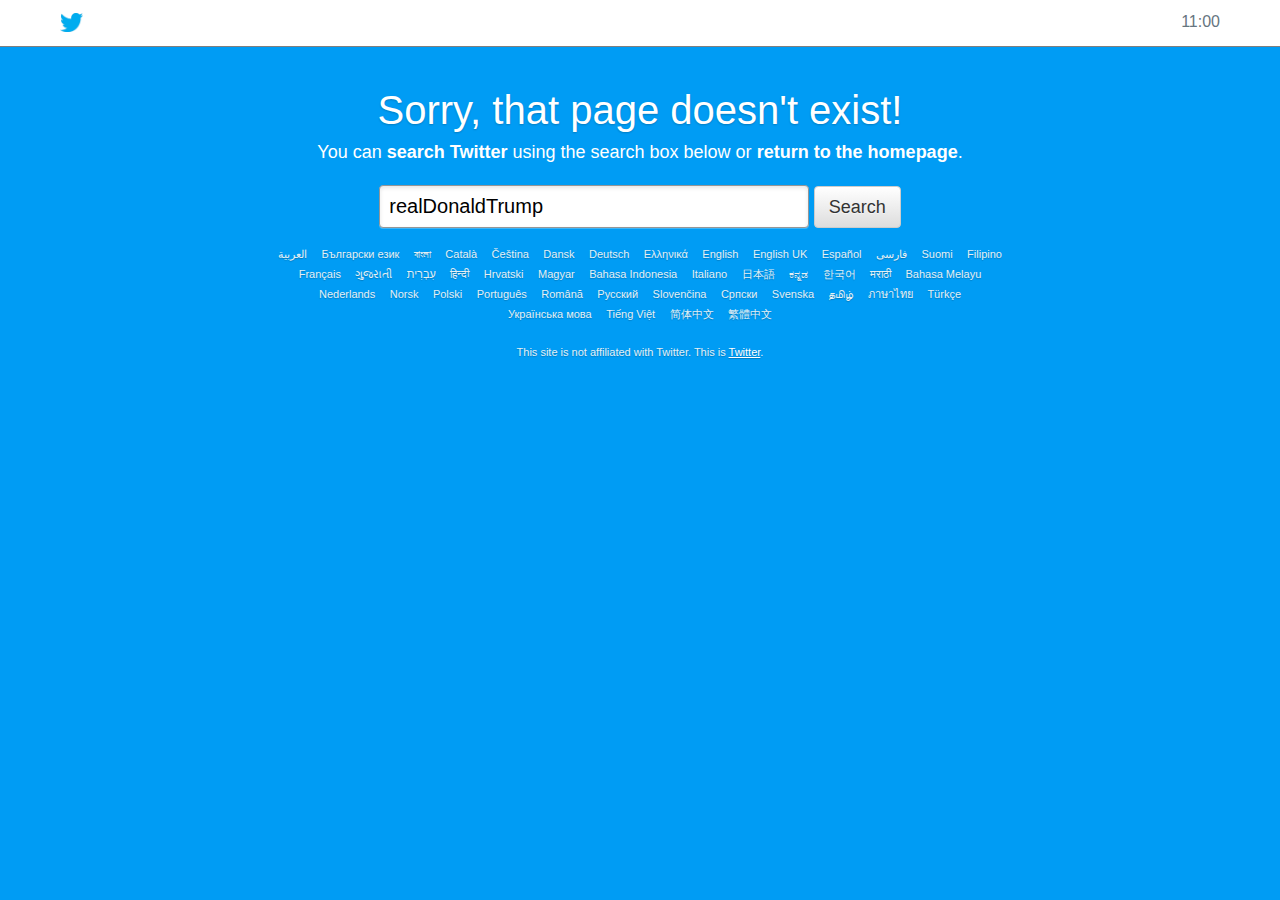
<file: index.html>
<!DOCTYPE html>
<html lang="en-US">
<head>
	<!-- Global site tag (gtag.js) - Google Analytics -->
<script async src="https://www.googletagmanager.com/gtag/js?id=UA-6881481-32"></script>
<script>
  window.dataLayer = window.dataLayer || [];
  function gtag(){dataLayer.push(arguments);}
  gtag('js', new Date());

  gtag('config', 'UA-6881481-32');
</script>

    <meta charset="UTF-8">
    <meta content="width=device-width,initial-scale=1" name="viewport">
    <title>Sorry / ?</title>
    <link href="favicon.ico" rel="shortcut icon" type="image/icon-x">
    <link rel="stylesheet" href="css/style.css">

    
</head>
<body>

    <div id="topbar"> 


      <a href="https://twitter.com/intent/tweet?text=Never%20forget:%20sorrythatpagedoesntexist.com" target="blank">  <img class="logo" src="img/logo.png" alt=""></a>
 <div style="position:fixed; top:0;right:0;color:#66757f;margin-top:13px;margin-right:60px;text-align:right;">

 <span id="spnSeconds" data-time="660000">11:00</span>

</div>

    </div>

    <div "wrapper"><div id="content"><h1>Sorry, that page doesn't exist!</h1>
    	<p>You can <span style="font-weight:bold;">search Twitter</span> using the search box below or <span style="font-weight:bold;">return to the homepage</span>.</p></div></div>

<div class="wrapper">
	<div>
    	 <form class="search">
            <input type="text" placeholder="realDonaldTrump">
            <br class="mob-break"><br class="mob-break">
            <input class="errorpage-btn" id="search_submit" type="submit" value="Search">
          </form>
          </div>
          </div>

<div class="wrapper">
<div id="language-block">


    	<ul class="languages">

              <li>العربية</li>

              <li>Български език</li>

              <li>বাংলা</li>

              <li>Català</li>

              <li>Čeština</li>

              <li>Dansk</li>

              <li>Deutsch</li>

              <li>Ελληνικά</li>

              <li>English</li>

              <li>English UK</li>

              <li>Español</li>

              <li>فارسی</li>

              <li>Suomi</li>

              <li>Filipino</li>

              <li>Français</li>

              <li>ગુજરાતી</li>

              <li>עִבְרִית</li>

              <li>हिन्दी</li>

              <li>Hrvatski</li>

              <li>Magyar</li>

              <li>Bahasa Indonesia</li>

              <li>Italiano</li>

              <li>日本語</li>

              <li>ಕನ್ನಡ</li>

              <li>한국어</li>

              <li>मराठी</li>

              <li>Bahasa Melayu</li>

              <li>Nederlands</li>

              <li>Norsk</li>

              <li>Polski</li>

              <li>Português</li>

              <li>Română</li>

              <li>Русский</li>

              <li>Slovenčina</li>

              <li>Српски</li>

              <li>Svenska</li>

              <li>தமிழ்</li>

              <li>ภาษาไทย</li>

              <li>Türkçe</li>

              <li>Українська мова</li>

              <li>Tiếng Việt</li>

              <li>简体中文</li>

              <li>繁體中文</li>
		<br><br>
		<li>This site is not affiliated with Twitter. This is <a href="https://twitter.com" target="self" style="color:white;"> Twitter</a>.</li>

          </ul>
      </div></div>
  <script src="https://ajax.googleapis.com/ajax/libs/jquery/3.2.1/jquery.min.js"></script>
  <script  src="js/minute-countdown.js"></script>
</body>
</html>
</file>
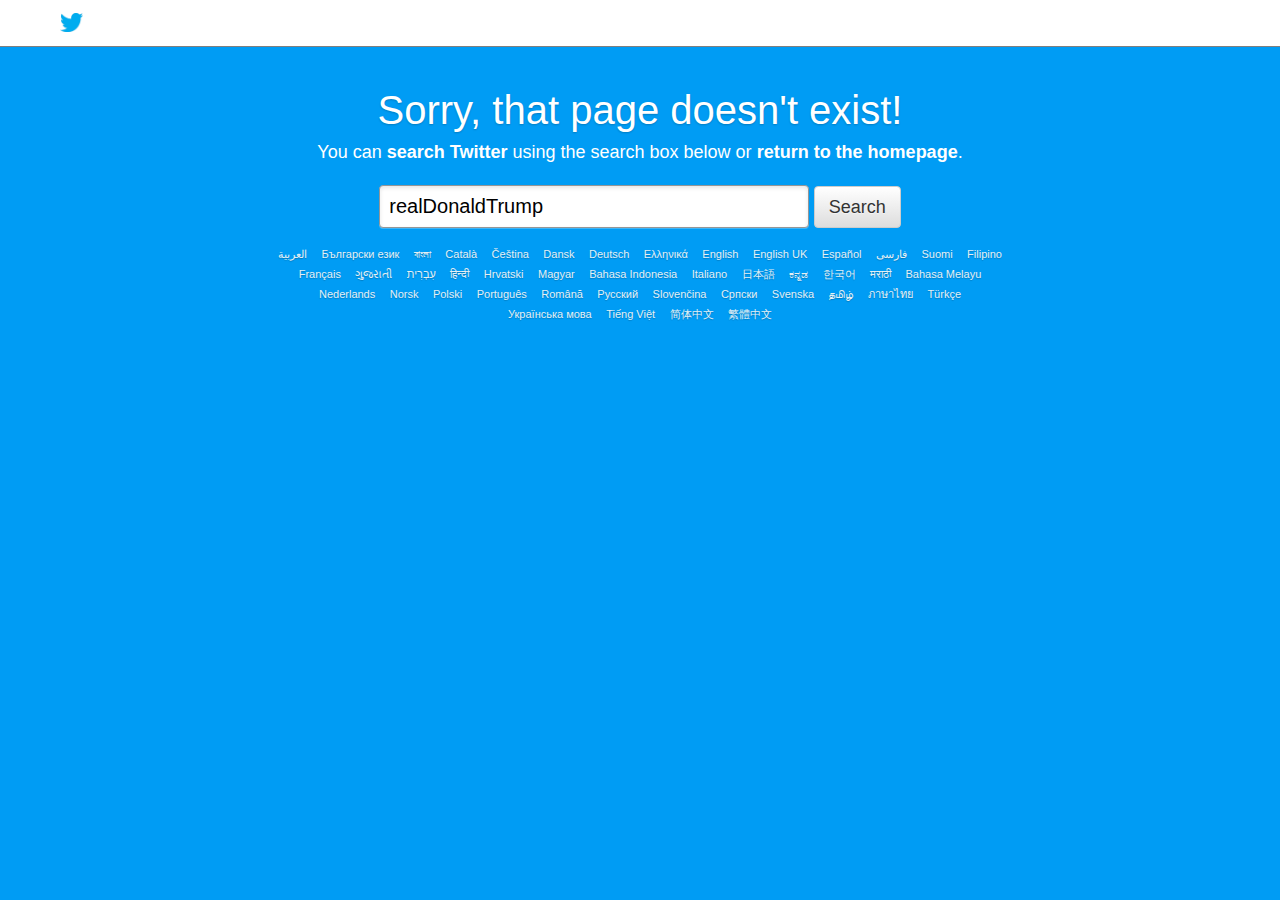
<file: 11mins.html>
<!DOCTYPE html>
<html lang="en-US">
<head>
    <meta charset="UTF-8">
    <meta content="width=device-width,initial-scale=1" name="viewport">
    <title>Sorry, this page doesn't exist!t</title>
    <link href="favicon.ico" rel="shortcut icon" type="image/icon-x">
    <link rel="stylesheet" href="css/style.css">
    
</head>
<body>

    <div id="topbar"> 


      <a href="https://twitter.com/intent/tweet?text=Never%20forget:%20sorrythatpagedoesntexist.com" target="blank">  <img class="logo" src="img/logo.png" alt=""></a>


    </div>

    <div "wrapper"><div id="content"><h1>Sorry, that page doesn't exist!</h1>
    	<p>You can <span style="font-weight:bold;">search Twitter</span> using the search box below or <span style="font-weight:bold;">return to the homepage</span>.</p></div></div>

<div class="wrapper">
	<div>
    	 <form class="search">
            <input type="text" placeholder="realDonaldTrump">
            <br class="mob-break"><br class="mob-break">
            <input class="errorpage-btn" id="search_submit" type="submit" value="Search">
          </form>
          </div>
          </div>

<div class="wrapper">
<div id="language-block">
    	<ul class="languages">

              <li>العربية</li>

              <li>Български език</li>

              <li>বাংলা</li>

              <li>Català</li>

              <li>Čeština</li>

              <li>Dansk</li>

              <li>Deutsch</li>

              <li>Ελληνικά</li>

              <li>English</li>

              <li>English UK</li>

              <li>Español</li>

              <li>فارسی</li>

              <li>Suomi</li>

              <li>Filipino</li>

              <li>Français</li>

              <li>ગુજરાતી</li>

              <li>עִבְרִית</li>

              <li>हिन्दी</li>

              <li>Hrvatski</li>

              <li>Magyar</li>

              <li>Bahasa Indonesia</li>

              <li>Italiano</li>

              <li>日本語</li>

              <li>ಕನ್ನಡ</li>

              <li>한국어</li>

              <li>मराठी</li>

              <li>Bahasa Melayu</li>

              <li>Nederlands</li>

              <li>Norsk</li>

              <li>Polski</li>

              <li>Português</li>

              <li>Română</li>

              <li>Русский</li>

              <li>Slovenčina</li>

              <li>Српски</li>

              <li>Svenska</li>

              <li>தமிழ்</li>

              <li>ภาษาไทย</li>

              <li>Türkçe</li>

              <li>Українська мова</li>

              <li>Tiếng Việt</li>

              <li>简体中文</li>

              <li>繁體中文</li>

          </ul>
      </div></div>
  
  
</body>
</html>
</file>
<file: css/style.css>
:-any-link {
  color: white;
}


.logo {height:19px; margin-top: 13px;margin-left: 60px;}


::-webkit-input-placeholder { /* Chrome/Opera/Safari */
  color: black;
}
::-moz-placeholder { /* Firefox 19+ */
  color: black;
}
:-ms-input-placeholder { /* IE 10+ */
  color: black;
}
:-moz-placeholder { /* Firefox 18- */
  color: black;
}



.search .errorpage-btn {
    padding: 10px 14px;
    line-height: 20px;
        font-size: 18px;
    vertical-align: middle;
    border-color: #949697;
    position: relative;
    display: inline-block;
    overflow: visible;
        border: 1px solid #ccc;
    cursor: pointer;
    color: #333;
    background-color: #ddd;
    background-image: linear-gradient(#fff,#ddd);
    text-shadow: 0 1px 0 rgba(255,255,255,.5);
      -webkit-border-radius: 4px;
    -moz-border-radius: 4px;
    border-radius: 4px;
}

.search input[type=text] {
    width: 410px!important;
    -webkit-box-shadow: inset 0 2px 4px rgba(0,0,0,.1), 0 1px 0 rgba(255,255,255,.25);
    -moz-box-shadow: inset 0 2px 4px rgba(0,0,0,.1),0 1px 0 rgba(255,255,255,.25);
    box-shadow: inset 0 2px 4px rgba(0,0,0,.1), 0 1px 0 rgba(255,255,255,.25);
       padding: 9px;
    font-size: 18px;
    vertical-align: middle;
 
        display: inline-block;
    width: 210px;
    margin: 0;
    outline: 0;
    background-color: #fff;
    border: 1px solid #ccc;
    -webkit-border-radius: 4px;
    -moz-border-radius: 4px;
    border-radius: 4px;
    -webkit-transition: .2s linear background;
    -moz-transition: .2s linear background;
    transition: .2s linear background;
        font: 20px sans-serif;
        color: black;
        border-color: #949697;
}

.search input[type=text] {
 
}



#topbar {
  background-color: white ;
  position: fixed;
  width: 100%;
  position: fixed;
    top: 0;
    right: 0;
    left: 0;
    z-index: 1000;
    height: 46px;
        border-bottom: 1px solid rgba(0,0,0,0.5);
}

ul {
    padding: 0;
    margin: 0;
    list-style: none;
        display: block;
    -webkit-margin-before: 1em;
    -webkit-margin-after: 1em;
    -webkit-margin-start: 0px;
    -webkit-margin-end: 0px;
    -webkit-padding-start: 0px;
}

.wrapper {margin: auto;text-align: center;}
#language-block {max-width: 750px; text-align: center;margin: auto;padding-left: 5%;padding-right: 5%;}

.languages li {
    display: inline;
    margin: 0 5px;
    line-height: 20px;
    white-space: nowrap;
    color: #e4f0f5;
        line-height: 20px;
        font-size: 11px;
        text-shadow: 0 1px 1px rgba(0,0,0,.2);
}

body {
  margin: 0;
  background-color: #009cf4;
padding: 60px;
  font-family: Helvetica, sans-serif;
    color: white;
}

h1 {
    margin: 30px 0 0;
    font-size: 40px;
    font-weight: 100;
    line-height: 1;
    text-shadow: 0 1px 2px rgba(0,0,0,.2);
    text-align: center;
    font-family: Helvetica, sans-serif;
    color: white;
}

#content {
  padding-top:0px;
  text-align: center; 
}

p {
      margin: 10px 0 20px;
    font-size: 18px;
    font-weight: 300;
    line-height: 25px;
    color: #ffffff;
}

.mob-break {display:none;}

  @media screen and (max-width: 600px) { 
    h1{font-size: 30px;
    }

  body {
  
padding-top: 60px;padding-left: 30px;padding-right: 30px;
  font-family: Helvetica, sans-serif;
    color: white;
}

.mob-break {display:block;

top: 20px;}

.search input[type=text] {
    width: 90%!important;
    margin: 0;

}
    
    
.logo {margin-left: 30px;}

.errorpage-btn {margin-top: -10px;}
    
  }
</file>
